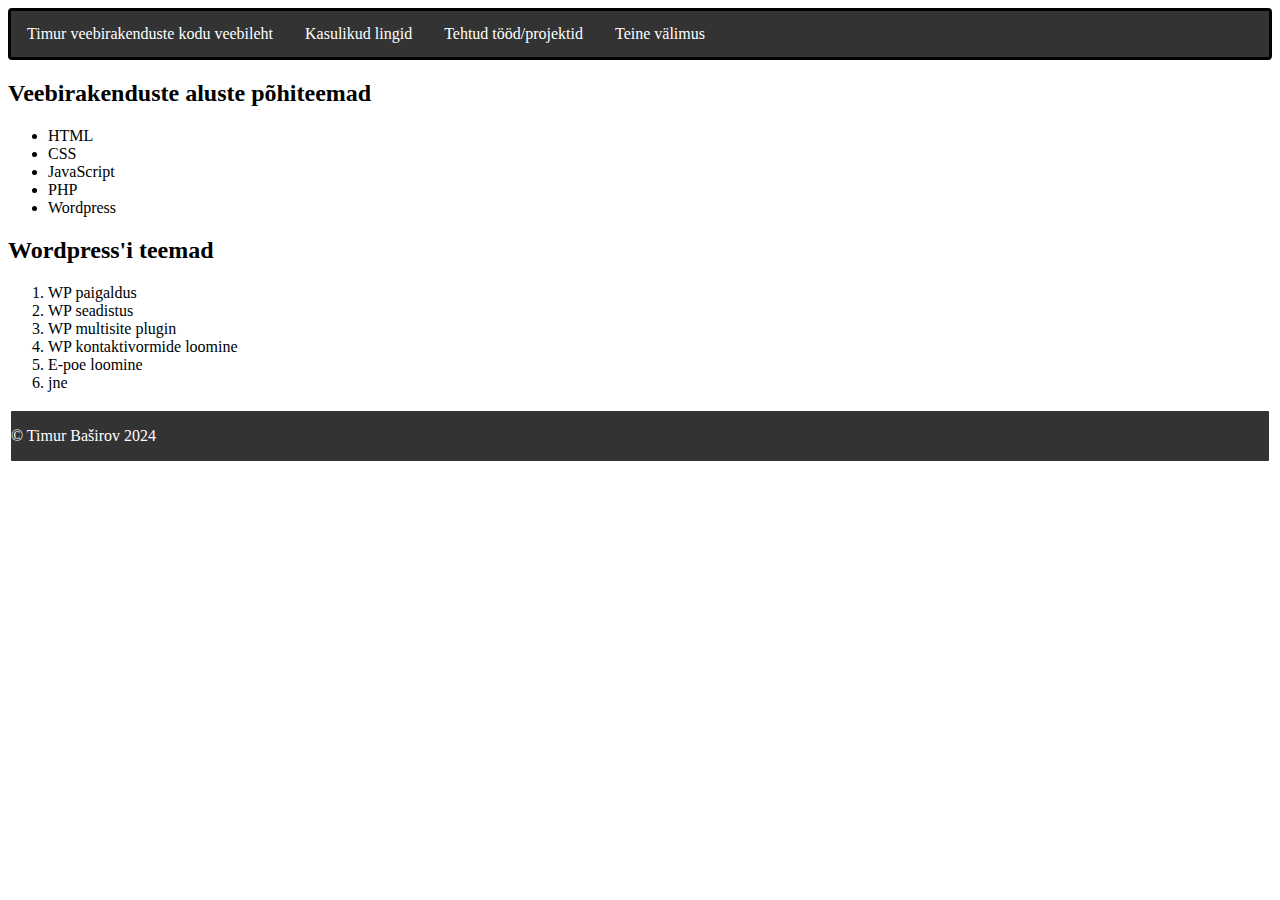
<file: index.html>
﻿<!DOCTYPE html>
<!--HTML5 deklareerimine-->

<html lang="et">
<head>

    <title>Minu esimene veebileht</title>
    <meta charset="UTF-8">
    <!--koddering UTF-8-->

    <link rel="stylesheet" type="text/css" href="style.css">
    <!--pöördume css faili sisse-->

</head>
<body>
    <!--päis-->
    <!--header>

        <h1></h1>

    </header-->
    <!--navigeerimismenüü-->
    <nav>
        <ul>
            <li><a href="index.html">Timur veebirakenduste kodu veebileht</a></li>
            <li><a href="lingid.html">Kasulikud lingid</a></li>
            <li><a href="tood.html">Tehtud tööd/projektid</a></li>
            <li><a href="valimus.html">Teine välimus</a></li>
        </ul>
    </nav>

    <!--sisu-->
    <main>
        <section>
            <h2>Veebirakenduste aluste põhiteemad</h2>
            <div>
                <ul>
                    <li>HTML</li>
                    <li>CSS</li>
                    <li>JavaScript</li>
                    <li>PHP</li>
                    <li>Wordpress</li>
                </ul>
            </div>
        </section>
        <section>
            <h2>Wordpress'i teemad</h2>
            <div>
                <ol>
                    <li>WP paigaldus</li>
                    <li>WP seadistus</li>
                    <li>WP multisite plugin</li>
                    <li>WP kontaktivormide loomine</li>
                    <li>E-poe loomine</li>
                    <li>jne</li>
                </ol>
            </div>
        </section>
    </main>
    <!--jalus-->
    <footer>
        <p>&copy; Timur Baširov 2024</p>
    </footer>
</body>
</html>
</file>
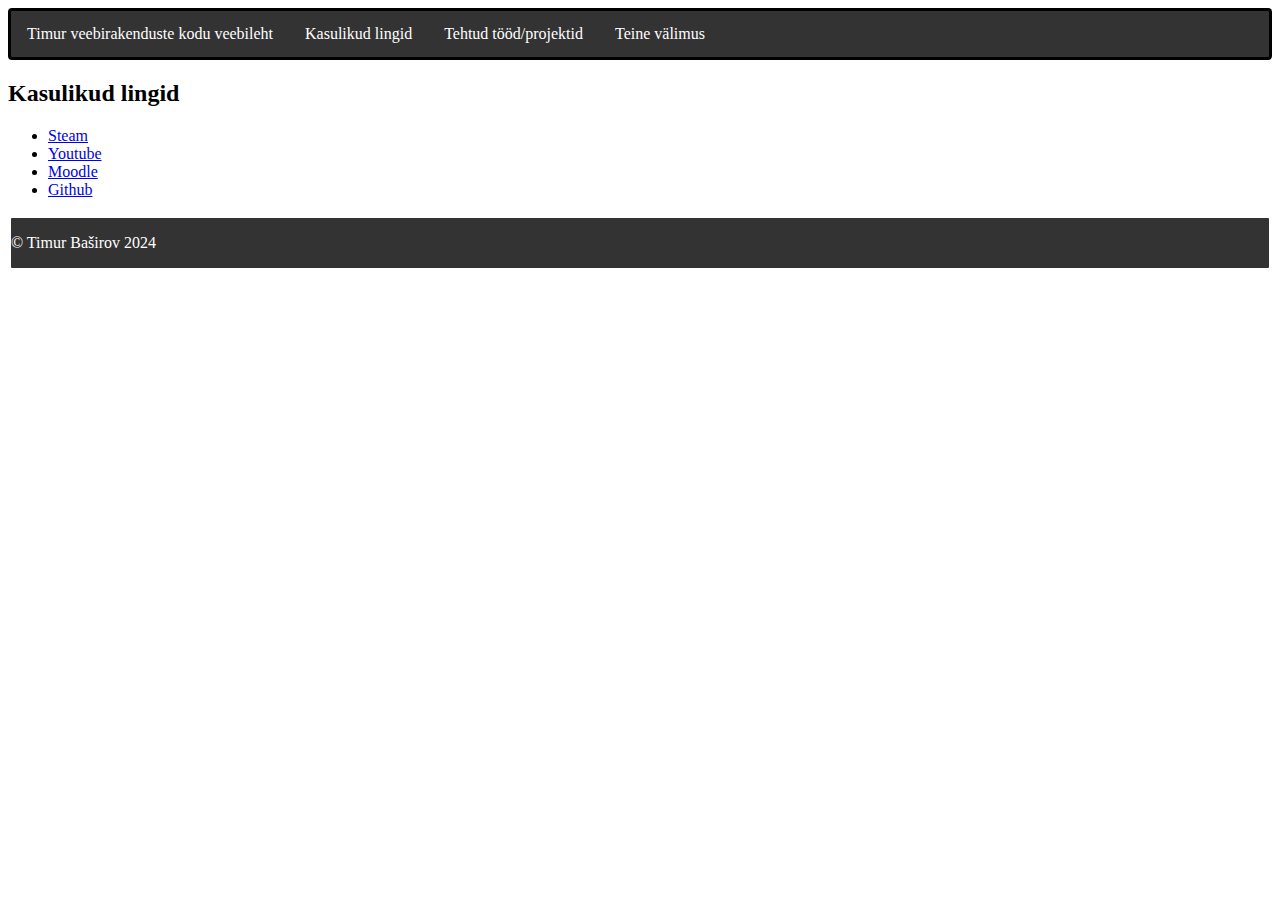
<file: lingid.html>
﻿<!DOCTYPE html>
<!--HTML5 deklareerimine-->

<html lang="et">
<head>

    <title>Minu esimene veebileht</title>
    <meta charset="UTF-8">
    <!--koddering UTF-8-->

    <link rel="stylesheet" type="text/css" href="style.css">
    <!--pöördume css faili sisse-->

</head>
<body>
    <!--päis-->
    <!--header>

        <h1></h1>

    </header-->
    <!--navigeerimismenüü-->
    <nav>
        <ul>
            <li><a href="index.html">Timur veebirakenduste kodu veebileht</a></li>
            <li><a href="lingid.html">Kasulikud lingid</a></li>
            <li><a href="tood.html">Tehtud tööd/projektid</a></li>
            <li><a href="valimus.html">Teine välimus</a></li>
        </ul>
    </nav>

    <!--sisu-->
    <main>
        <section>
            <h2>Kasulikud lingid</h2>
            <div>
                <ul>
                    <li><a href="https://steamcommunity.com/id/Suzuyev/">Steam</a></li>
                    <li><a href="https://www.youtube.com/@nagibatoor2005online">Youtube</a></li>
                    <li><a href="https://moodle.edu.ee/my/">Moodle</a></li>
                    <li><a href="https://github.com/Timur-Basirov">Github</a></li>
                </ul>
            </div>
        </section>
    </main>
    <!--jalus-->
    <footer>
        <p>&copy; Timur Baširov 2024</p>
    </footer>
</body>
</html>
</file>
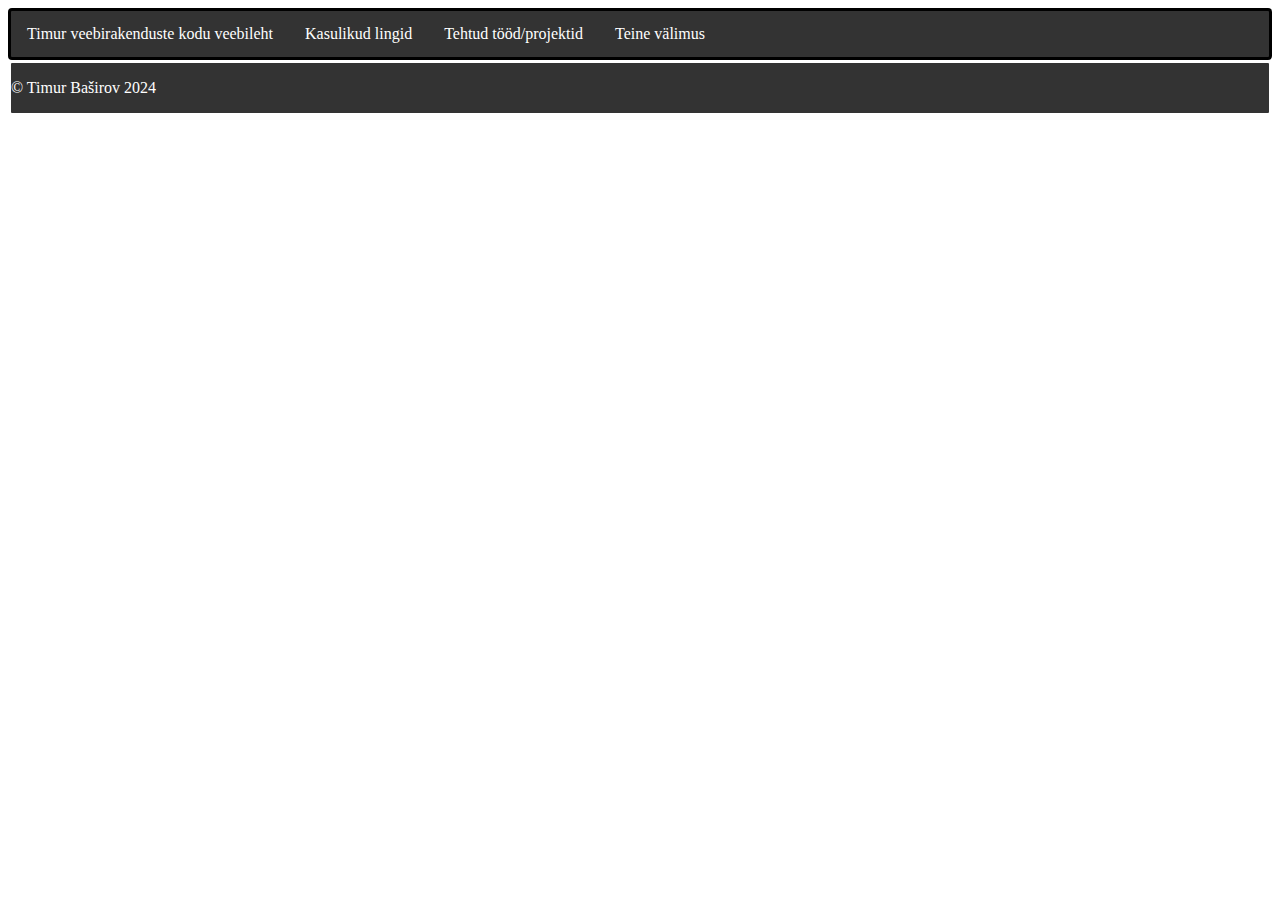
<file: tood.html>
﻿<!DOCTYPE html>
<!--HTML5 deklareerimine-->

<html lang="et">
<head>

    <title>Minu esimene veebileht</title>
    <meta charset="UTF-8">
    <!--koddering UTF-8-->

    <link rel="stylesheet" type="text/css" href="style.css">
    <!--pöördume css faili sisse-->

</head>
<body>
    <!--päis-->
    <!--header>

        <h1></h1>

    </header-->
    <!--navigeerimismenüü-->
    <nav>
        <ul>
            <li><a href="index.html">Timur veebirakenduste kodu veebileht</a></li>
            <li><a href="lingid.html">Kasulikud lingid</a></li>
            <li><a href="tood.html">Tehtud tööd/projektid</a></li>
            <li><a href="valimus.html">Teine välimus</a></li>
        </ul>
    </nav>

    <!--sisu-->
    <main>
       
    </main>
    <!--jalus-->
    <footer>
        <p>&copy; Timur Baširov 2024</p>
    </footer>
</body>
</html>
</file>
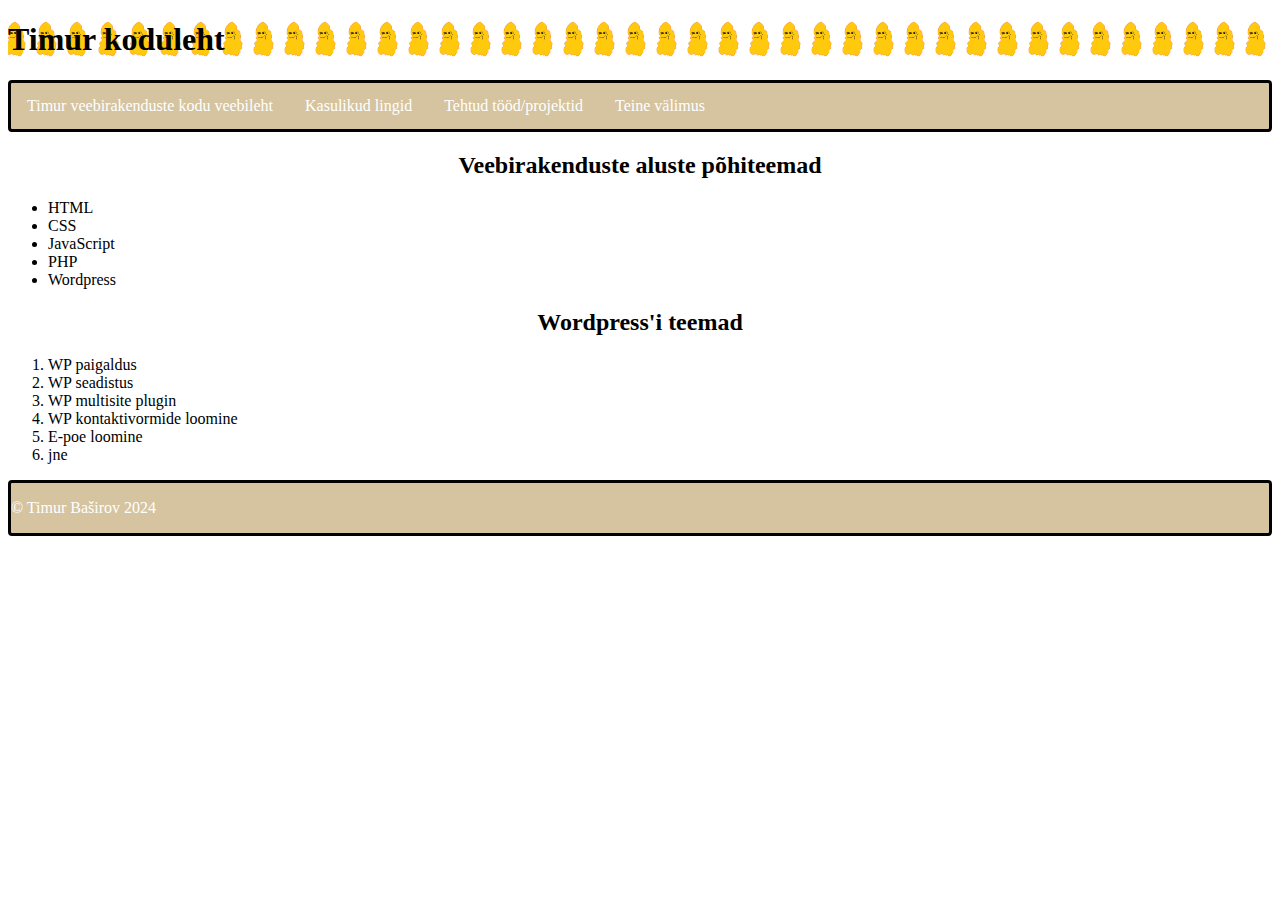
<file: valimus.html>
﻿<!DOCTYPE html>
<!--HTML5 deklareerimine-->

<html lang="et">
<head>

    <title>Minu esimene veebileht</title>
    <meta charset="UTF-8">
    <!--koddering UTF-8-->

    <link rel="stylesheet" type="text/css" href="MyStyle.css">
    <!--pöördume css faili sisse-->

</head>
<body>
    <!--päis-->
    <header>
        <h1>Timur koduleht</h1>

    </header>
    <!--navigeerimismenüü-->
    <nav>
        <ul>
            <li><a href="index.html">Timur veebirakenduste kodu veebileht</a></li>
            <li><a href="lingid.html">Kasulikud lingid</a></li>
            <li><a href="tood.html">Tehtud tööd/projektid</a></li>
            <li><a href="valimus.html">Teine välimus</a></li>
        </ul>
    </nav>

    <!--sisu-->
    <main>
        <section>
            <h2>Veebirakenduste aluste põhiteemad</h2>
            <div>
                <ul>
                    <li>HTML</li>
                    <li>CSS</li>
                    <li>JavaScript</li>
                    <li>PHP</li>
                    <li>Wordpress</li>
                </ul>
            </div>
        </section>
        <section>
            <h2>Wordpress'i teemad</h2>
            <div>
                <ol>
                    <li>WP paigaldus</li>
                    <li>WP seadistus</li>
                    <li>WP multisite plugin</li>
                    <li>WP kontaktivormide loomine</li>
                    <li>E-poe loomine</li>
                    <li>jne</li>
                </ol>
            </div>
        </section>
    </main>
    <!--jalus-->
    <footer>
        <p>&copy; Timur Baširov 2024</p>
    </footer>
</body>
</html>
</file>
<file: style.css>
nav ul,footer{
    list-style-type: none;
    margin: 0;
    padding: 0;
    overflow: hidden;
    background-color: #333;
    border: solid;
    border-radius: 4px;
}
footer{
    color:white;
}
nav li {
    float: left;
}

main section{
    font-family: Impact;
}
nav li a {
display: block;
color: white;
text-align: center;
padding: 14px 16px;
text-decoration: none;
    }

        /* Change the link color to #111 (black) on hover */
nav li a:hover {
background-color: #111;
        }
</file>
<file: MyStyle.css>
nav ul, footer {
    list-style-type: none;
    margin: 0;
    padding: 0;
    overflow: hidden;
    background-color: #d5c49f;
    border: solid;
    border-radius: 4px;
}

header h1 {
    font-family: Impact;
}
header {
    background-image: url("nugget.png");
    background-position: right;
    background-size: contain;
}
footer p {
    color: white;
}

nav li {
    float: left;
}

main section h2 {
    font-family: Impact;
    text-align: center;
}

nav li a {
    display: block;
    color: white;
    text-align: center;
    padding: 14px 16px;
    text-decoration: none;
}

    /* Change the link color to #111 (black) on hover */
    nav li a:hover {
        background-color: #111;
    }
</file>
